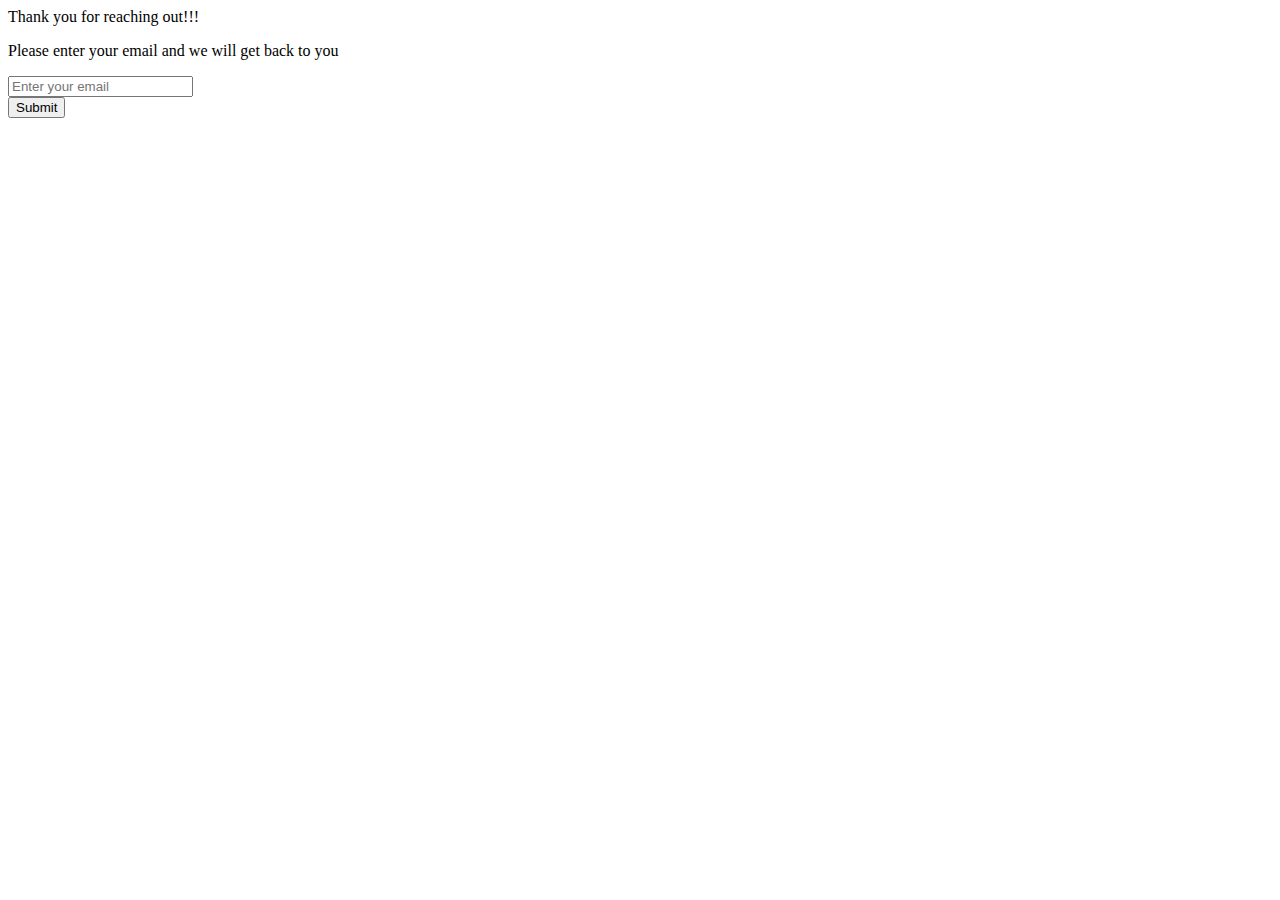
<file: contact.html>
<html>
<head>
    <title>
        Contact
    </title>
</head>
<body>
<div>
    <p>Thank you for reaching out!!!</p>
    <p>Please enter your email and we will get back to you</p>
    <form autocomplete="off" action="index.html">
        <input type="text" name="email" placeholder="Enter your email" required><br>
        <input type="submit">
    </form>
</div>
</body>
</html>
</file>
